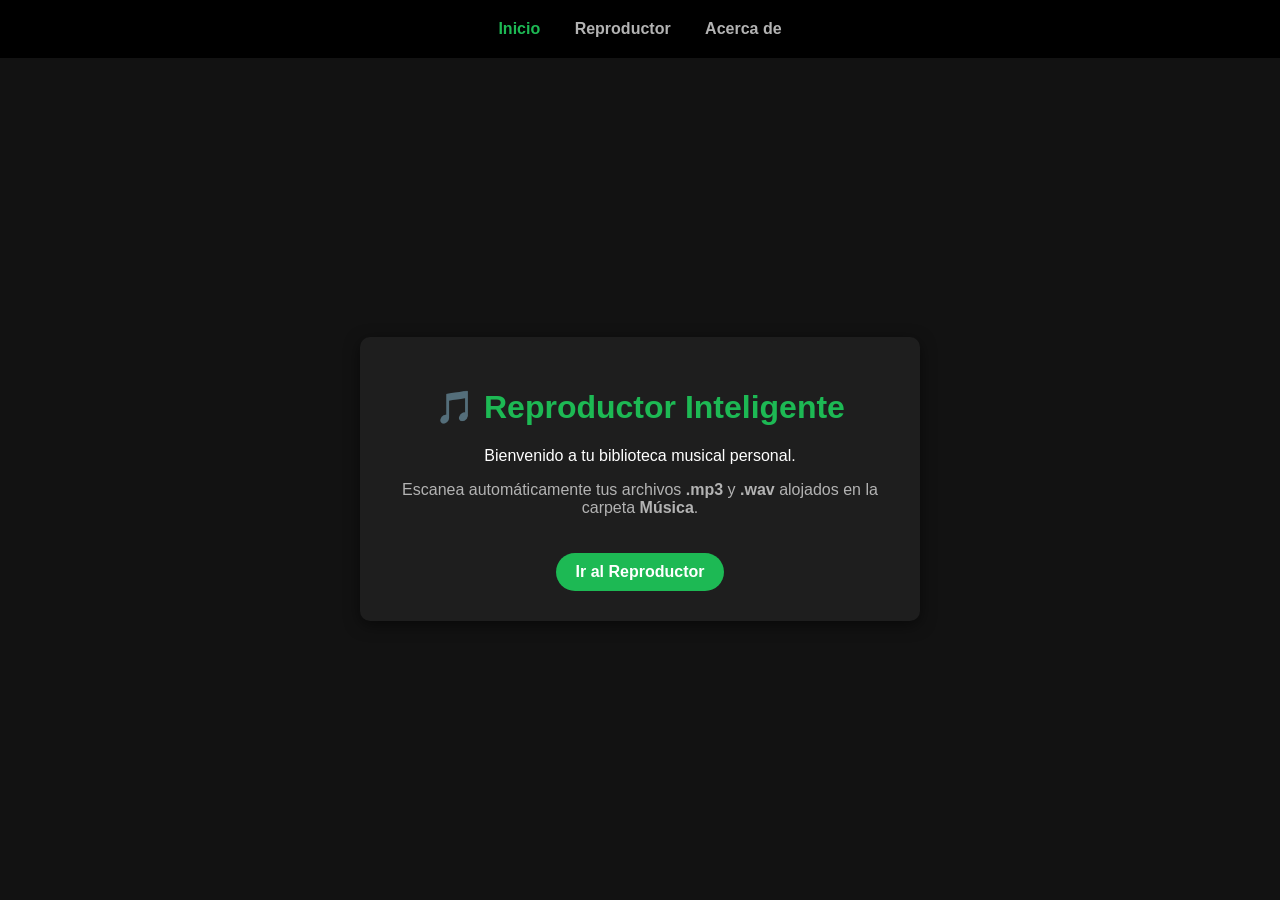
<file: index.html>
<!DOCTYPE html>
<html lang="es">
<head>
    <meta charset="UTF-8">
    <meta name="viewport" content="width=device-width, initial-scale=1.0">
    <title>Inicio - Reproductor Inteligente</title>
    <link rel="stylesheet" href="estilos.css">
    <link rel="icon" type="image/webp" href="1774798592071.webp?v=2">
    <link rel="shortcut icon" type="image/webp" href="1774798592071.webp?v=2">
    <link rel="stylesheet" href="estilos.css">
</head>
<body>
    <header>
        <nav>
            <a href="index.html" class="active">Inicio</a>
            <a href="reproductor.html">Reproductor</a>
            <a href="acerca.html">Acerca de</a>
        </nav>
    </header>
    <main>
        <div class="card">
            <h1>🎵 Reproductor Inteligente</h1>
            <p>Bienvenido a tu biblioteca musical personal.</p>
            <p style="color: var(--text-muted);">
                Escanea automáticamente tus archivos <strong>.mp3</strong> y <strong>.wav</strong> 
                alojados en la carpeta <strong>Música</strong>.
            </p>
            <a href="reproductor.html" class="btn">Ir al Reproductor</a>
        </div>
    </main>
</body>
</html>
</file>
<file: estilos.css>
:root {
    --bg-color: #121212;
    --card-bg: #1e1e1e;
    --text-color: #ffffff;
    --accent-color: #1db954; /* Verde estilo Spotify */
    --text-muted: #b3b3b3;
}

body {
    font-family: 'Segoe UI', Tahoma, Geneva, Verdana, sans-serif;
    background-color: var(--bg-color);
    color: var(--text-color);
    margin: 0;
    padding: 0;
    display: flex;
    flex-direction: column;
    min-height: 100vh;
}

header {
    background-color: #000000;
    padding: 20px;
    text-align: center;
}

nav a {
    color: var(--text-muted);
    text-decoration: none;
    margin: 0 15px;
    font-weight: bold;
    transition: color 0.3s;
}

nav a:hover, nav a.active {
    color: var(--accent-color);
}

main {
    flex: 1;
    display: flex;
    flex-direction: column;
    align-items: center;
    justify-content: center;
    padding: 20px;
}

.card {
    background-color: var(--card-bg);
    padding: 30px;
    border-radius: 10px;
    box-shadow: 0 4px 15px rgba(0,0,0,0.5);
    text-align: center;
    max-width: 500px;
    width: 100%;
}

h1 { color: var(--accent-color); }

.btn {
    display: inline-block;
    background-color: var(--accent-color);
    color: white;
    padding: 10px 20px;
    border-radius: 20px;
    text-decoration: none;
    font-weight: bold;
    margin-top: 20px;
    transition: transform 0.2s;
}

.btn:hover {
    transform: scale(1.05);
}

/* Lista de canciones */
.track-list {
    list-style: none;
    padding: 0;
    width: 100%;
    margin-top: 20px;
}

.track-item {
    background: #282828;
    padding: 15px;
    margin: 8px 0;
    border-radius: 5px;
    display: flex;
    justify-content: space-between;
    align-items: center;
}

audio {
    width: 100%;
    margin-top: 15px;
}
</file>
